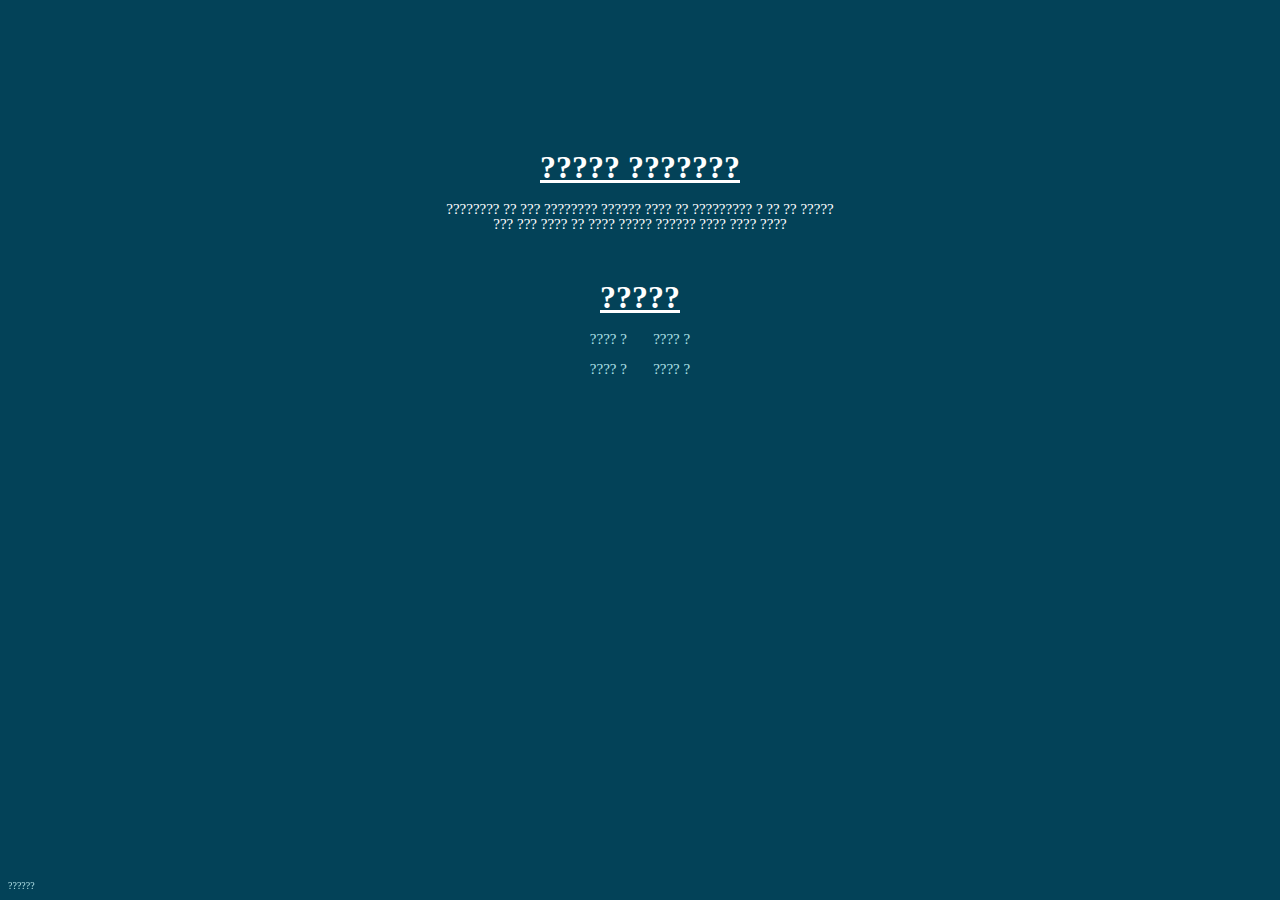
<file: index.html>
<!DOCTYPE html>
<html>
<head>
<title>Home</title>
<link rel="icon" type="image/ico" href="favicon.ico">
<link rel="stylesheet" href="styles.css">
<meta name="viewport" content="width=device-width, initial-scale=1.0">
<meta name="description" content="go away">
<meta name="theme-color" content="#000000">
</head>
<body>

<br><br><br><br><br><br><br>

<u><h1>????? ???????</h1></u>
<p>???????? ?? ??? ???????? ?????? ???? ?? ????????? ? ?? ?? ?????
<br>??? ??? ???? ?? ???? ????? ?????? ???? ???? ????</p>

<br>

<u><h1>?????</h1></u>
<a href="part1/part1-1.html"><p style="text-align:center">???? ?</a>
&nbsp; &nbsp; &nbsp;
<a href="part2/part2-1.html">???? ?</a>

<a href="part3/part3-1.html"><p style="text-align:center">???? ?</a>
&nbsp; &nbsp; &nbsp;
<a href="part4/part4-1.html">???? ?</a>

<a href="https://trello.com/b/I7A26OM8/comic"><p class="bottom">??????</a>

</body>
</html>
</file>
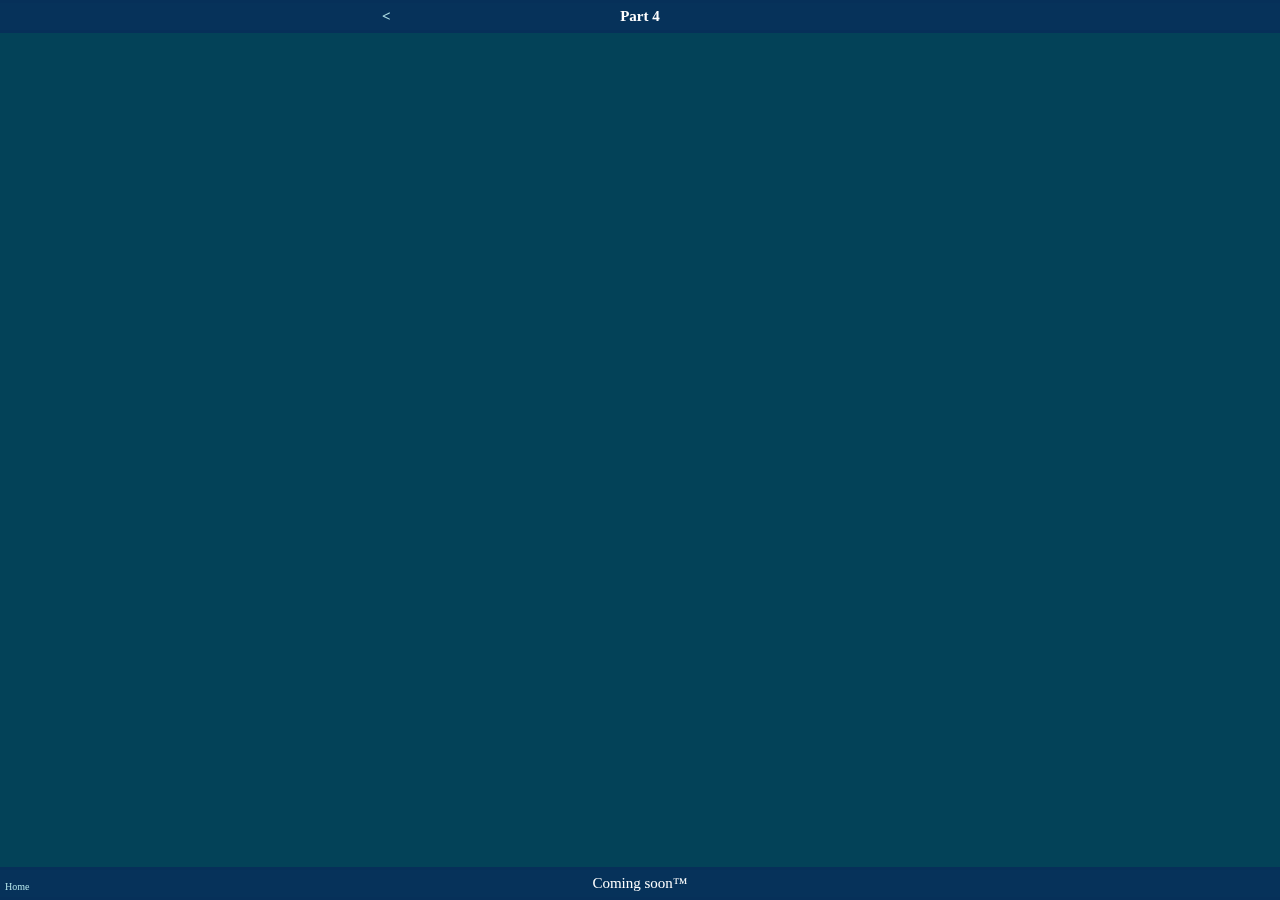
<file: part4/part4-1.html>
<!DOCTYPE html>
<html>
<head>
<link rel="icon" type="image/ico" href="../favicon.ico">
<link rel="stylesheet" href="../styles.css">
<meta name="viewport" content="width=device-width, initial-scale=1.0">
</head>
<body>

<script src="../navbarscroll.js"></script>

<!--Page navigation-->

<div id="navtop">
  <div class="navleft">
    <b><a href="../part3/part3-1.html"><</a></b>
  </div>
  <b>Part 4</b>
</div>

<div id="navbottom">
    <div class="bottom">
        <a href="../">Home</a>
    </div>
    Coming soon™
</div>

<!--Invisible page navigation stuff-->

<div id="pageback">
  <a href="../part3/part3-3.html">
    <button></button>
  </a>
</div>

</body>
</html>
</file>
<file: styles.css>
body {
  background-color: #034258;
}

html {
  overflow: scroll;
  overflow-x: hidden;
}
::-webkit-scrollbar {
  width: 0;  /* Remove scrollbar space */
  background: transparent;  /* Optional: just make scrollbar invisible */
}
/* Optional: show position indicator in red */
::-webkit-scrollbar-thumb {
  background: #FF0000;
}

h1 {
  color: white;
  text-align: center;
  font-family: verdana;
  line-height: 80%;
}

p {
  color: white;
  text-align: center;
  font-family: verdana;
  font-size: 15px;
  line-height: 95%;
}

u {
  color: white
}

a:link {
  color: powderblue;
  background-color: transparent;
  text-decoration: none;
}

a:visited {
  color: powderblue;
  background-color: transparent;
  text-decoration: none;
}

a:hover {
  color: yellow;
  background-color: transparent;
  text-decoration: underline;
}

a:active {
  color: powderblue;
  background-color: transparent;
  text-decoration: underline;
}

.center {
  display: block;
  margin-left: auto;
  margin-right: auto;
  width: 100%;
  max-width: 800px;
}

.bottom {
  font-family: verdana;
  font-size: 10px;
  position: fixed;
  bottom: 0;
}

#navbottom .bottom {
  font-family: verdana;
  font-size: 10px;
  position: fixed;
  bottom: 5px;
  left: 10px;
}

/* Page Navigation */

#navtop{
  border-style: solid;
  border-color: rgba(8, 40, 92, 0.1);
  background-color: rgba(8, 40, 92, 0.6);
  position: fixed;
  top: 0px;
  left: 50%;
  transform: translate(-50%, 0%);
  width: 100%;

  transition: top 0.3s;

  color: white;
  text-align: center;
  font-family: verdana;
  font-size: 15px;
  padding: 5px;
}

#navbottom{
  border-style: solid;
  border-color: rgba(8, 40, 92, 0.1);
  background-color: rgba(8, 40, 92, 0.6);
  position: fixed;
  bottom: 0px;
  left: 50%;
  transform: translate(-50%, 0%);
  width: 100%;

  transition: bottom 0.3s;

  color: white;
  text-align: center;
  font-family: verdana;
  font-size: 15px;
  padding: 5px;
}

.navright {
  position: absolute;
  right: 30%;
}

.navleft {
  position: absolute;
  left: 30%;
}

/* Invisible Page Switch */

#pagenext {
  position: fixed;
  top: 50%;
  right: 26%;
  width: 45%;
  height: 89%;
  transform: translate(50%, -50%);
}

#pageback {
  position: fixed;
  top: 50%;
  left: 26%;
  width: 45%;
  height: 89%;
  transform: translate(-50%, -50%);
}

#pagenext button {
  width: 100%;
  height: 100%;
  background: transparent;
  border: none !important;
}

#pageback button {
  width: 100%;
  height: 100%;
  background: transparent;
  border: none !important;
}
</file>
